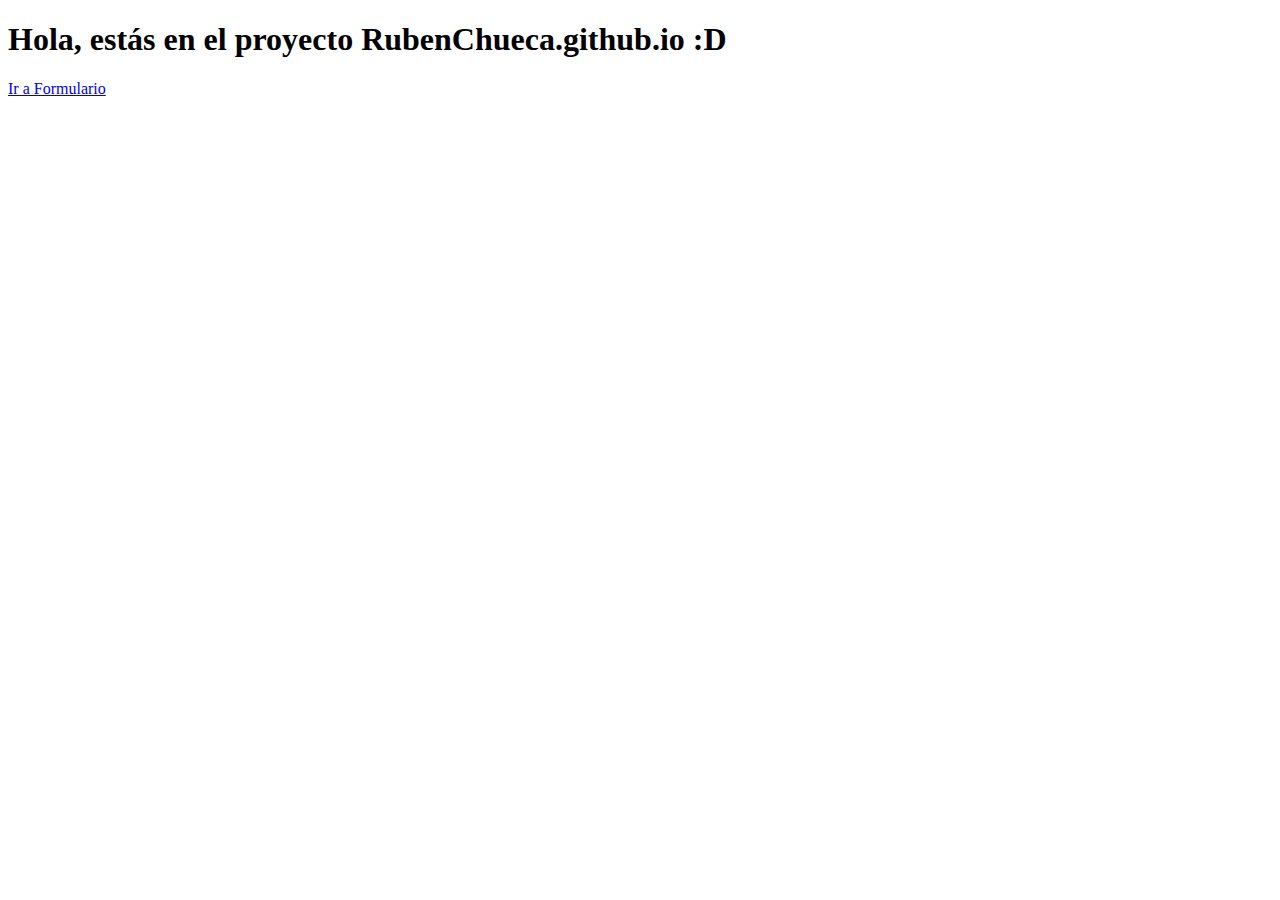
<file: index.html>
<!DOCTYPE html>
<html lang="en">

<head>
    <meta charset="UTF-8">
    <meta name="viewport" content="width=device-width, initial-scale=1.0">
    <title>Github Page</title>
</head>

<body>
    <h1>Hola, estás en el proyecto RubenChueca.github.io :D</h1>

    <a href="./DEW/UT04-02/index.html">Ir a Formulario</a>
</body>

</html>
</file>
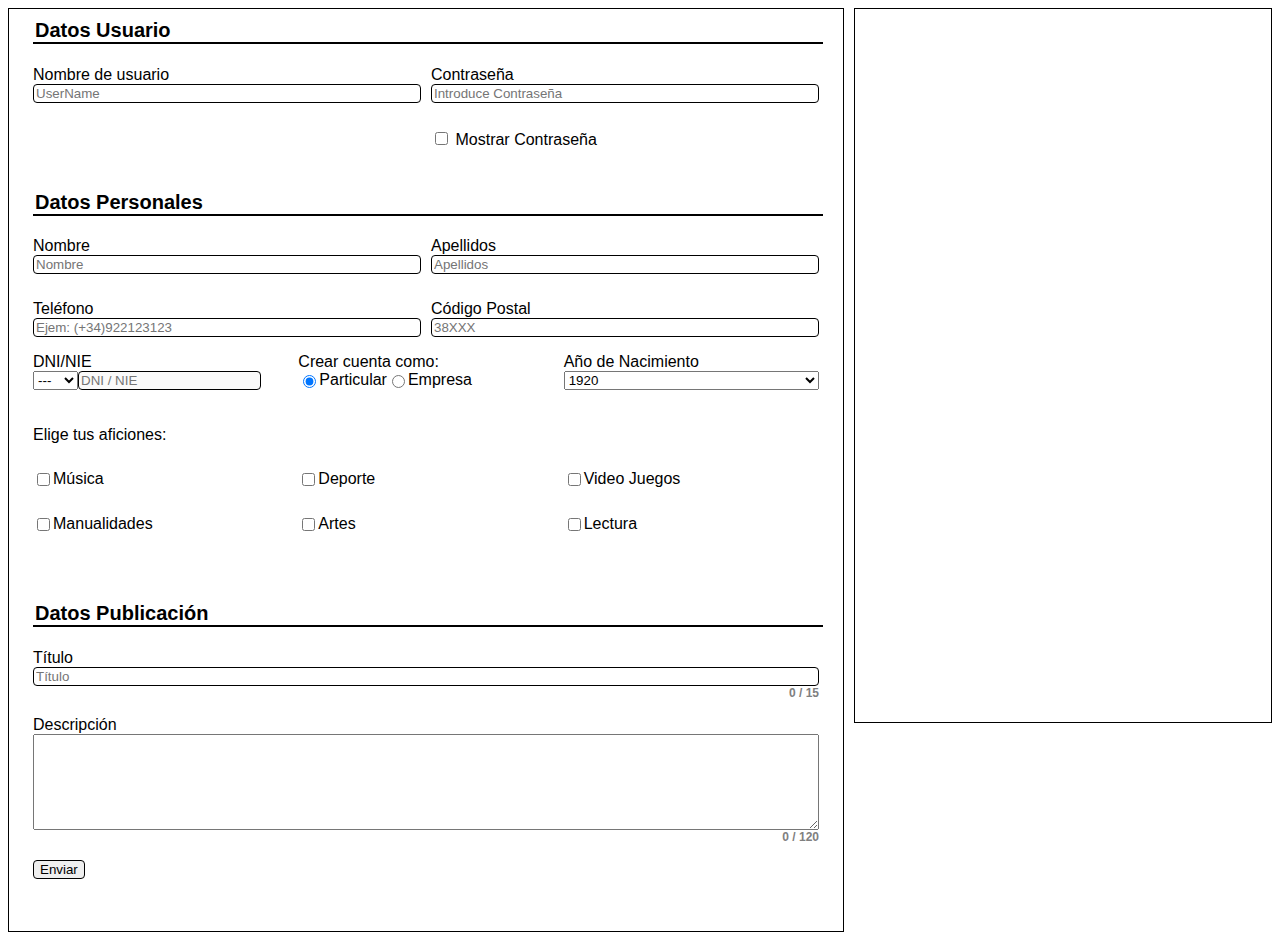
<file: DEW/UT04-01/index.html>
<!DOCTYPE html>
<html lang="en">

<head>
  <meta charset="UTF-8">
  <meta name="viewport" content="width=device-width, initial-scale=1.0">
  <title>Usuario-Publicación</title>
  <link rel="stylesheet" href="./assets/css/style.css">
</head>

<body>
  <div class="layout">
    <div class="form">
      <form action="https://www.w3schools.com/action_page.php" novalidate id="frm">
        <fieldset>
          <legend>
            <p>Datos Usuario</p>
          </legend>
          <section class="form-row-usuario">
            <div class="form-group-column usuario">
              <label for="usuario">Nombre de usuario</label>
              <input type="text" name="NombreUsuario" id="usuario" placeholder="UserName" minlength="4" maxlength="20"
                required>
            </div>
            <div class="form-group-column contrasena">
              <label for="contrasena">Contraseña</label>
              <input type="password" name="Contrasena" id="contrasena" placeholder="Introduce Contraseña" maxlength="8"
                pattern="^\d{8}$" required>
            </div>
            <div class="checkbox">
              <input type="checkbox" name="mostrarContrasenia" id="mostrarContra">
              <label for="mostrarContra">Mostrar Contraseña</label>
            </div>
          </section>
        </fieldset>
        <fieldset>
          <legend>
            <p>Datos Personales</p>
          </legend>
          <section class="form-row-personales-1">
            <div class="form-group-column nombre">
              <label for="nombre">Nombre</label>
              <input type="text" name="Nombre" id="nombre" placeholder="Nombre" minlength="4" maxlength="20" required>
            </div>
            <div class="form-group-column apellidos">
              <label for="apellidos">Apellidos</label>
              <input type="text" name="Apellidos" id="apellidos" placeholder="Apellidos" minlength="4" maxlength="20"
                required>
            </div>
            <div class="form-group-column telefono">
              <label for="telefono">Teléfono</label>
              <input type="tel" name="Telefono" id="telefono" maxlength="14" pattern="^\(\+34\)\d{9}$"
                placeholder="Ejem: (+34)922123123" required>
            </div>
            <div class="form-group-column codPostal">
              <label for="codPostal">Código Postal</label>
              <input type="text" name="CodigoPostal" id="codPostal" maxlength="5" pattern="^38\d{3}$"
                placeholder="38XXX" required>
            </div>
          </section>
          <section class=" form-row-personales-2">
            <div class="form-group-column dni">
              <label for="dni">DNI/NIE</label>
              <div class="form-group-row">
                <select name="TipoDocumento" id="select-dni">
                  <option value="" disabled selected>---</option>
                  <option value="DNI">DNI</option>
                  <option value="NIE">NIE</option>
                </select>
                <input type="text" name="DniNie" id="dni" placeholder="DNI / NIE" disabled required>
              </div>
            </div>
            <div class="form-group-column cuenta">
              <span>Crear cuenta como:</span>
              <div class="form-group-row">
                <input type="radio" name="CuentaComo" id="particular" value="Particular" checked><label
                  for="particular">Particular</label>
                <input type="radio" name="CuentaComo" id="empresa" value="Empresa"><label for="empresa">Empresa</label>
              </div>
            </div>
            <div class="form-group-column nacimiento">
              <label for="nacimiento">Año de Nacimiento</label>
              <select name="AnioNacimiento" id="nacimiento">
                <option value="1920">1920</option>
                <option value="1921">1921</option>
                <option value="1922">1922</option>
                <option value="1923">1923</option>
                <option value="1924">1924</option>
                <option value="1925">1925</option>
                <option value="1926">1926</option>
                <option value="1927">1927</option>
                <option value="1928">1928</option>
                <option value="1929">1929</option>
                <option value="1930">1930</option>
                <option value="1931">1931</option>
                <option value="1932">1932</option>
                <option value="1933">1933</option>
                <option value="1934">1934</option>
                <option value="1935">1935</option>
                <option value="1936">1936</option>
                <option value="1937">1937</option>
                <option value="1938">1938</option>
                <option value="1939">1939</option>
                <option value="1940">1940</option>
                <option value="1941">1941</option>
                <option value="1942">1942</option>
                <option value="1943">1943</option>
                <option value="1944">1944</option>
                <option value="1945">1945</option>
                <option value="1946">1946</option>
                <option value="1947">1947</option>
                <option value="1948">1948</option>
                <option value="1949">1949</option>
                <option value="1950">1950</option>
                <option value="1951">1951</option>
                <option value="1952">1952</option>
                <option value="1953">1953</option>
                <option value="1954">1954</option>
                <option value="1955">1955</option>
                <option value="1956">1956</option>
                <option value="1957">1957</option>
                <option value="1958">1958</option>
                <option value="1959">1959</option>
                <option value="1960">1960</option>
                <option value="1961">1961</option>
                <option value="1962">1962</option>
                <option value="1963">1963</option>
                <option value="1964">1964</option>
                <option value="1965">1965</option>
                <option value="1966">1966</option>
                <option value="1967">1967</option>
                <option value="1968">1968</option>
                <option value="1969">1969</option>
                <option value="1970">1970</option>
                <option value="1971">1971</option>
                <option value="1972">1972</option>
                <option value="1973">1973</option>
                <option value="1974">1974</option>
                <option value="1975">1975</option>
                <option value="1976">1976</option>
                <option value="1977">1977</option>
                <option value="1978">1978</option>
                <option value="1979">1979</option>
                <option value="1980">1980</option>
                <option value="1981">1981</option>
                <option value="1982">1982</option>
                <option value="1983">1983</option>
                <option value="1984">1984</option>
                <option value="1985">1985</option>
                <option value="1986">1986</option>
                <option value="1987">1987</option>
                <option value="1988">1988</option>
                <option value="1989">1989</option>
                <option value="1990">1990</option>
                <option value="1991">1991</option>
                <option value="1992">1992</option>
                <option value="1993">1993</option>
                <option value="1994">1994</option>
                <option value="1995">1995</option>
                <option value="1996">1996</option>
                <option value="1997">1997</option>
                <option value="1998">1998</option>
                <option value="1999">1999</option>
                <option value="2000">2000</option>
                <option value="2001">2001</option>
                <option value="2002">2002</option>
                <option value="2003">2003</option>
                <option value="2004">2004</option>
                <option value="2005">2005</option>
                <option value="2006">2006</option>
                <option value="2007">2007</option>
                <option value="2008">2008</option>
                <option value="2009">2009</option>
                <option value="2010">2010</option>
              </select>
            </div>
            <div class="form-row-aficiones aficiones">
              <div class="form-group-column aficion-texto">
                <span>Elige tus aficiones:</span>
              </div>
              <div class="form-group-column aficion-1">
                <div class="form-group-row">
                  <input type="checkbox" id="musica" value="MU">
                  <label for="musica">Música</label>
                </div>
              </div>
              <div class="form-group-column aficion-2">
                <div class="form-group-row">
                  <input type="checkbox" id="deporte" value="DE">
                  <label for="deporte">Deporte</label>
                </div>
              </div>
              <div class="form-group-column aficion-3">
                <div class="form-group-row">
                  <input type="checkbox" id="juegos" value="VI">
                  <label for="juegos">Video Juegos</label>
                </div>
              </div>
              <div class="form-group-column aficion-4">
                <div class="form-group-row">
                  <input type="checkbox" id="manualidad" value="MA">
                  <label for="manualidad">Manualidades</label>
                </div>
              </div>
              <div class="form-group-column aficion-5">
                <div class="form-group-row">
                  <input type="checkbox" id="artes" value="AR">
                  <label for="artes">Artes</label>
                </div>
              </div>
              <div class="form-group-column aficion-6">
                <div class="form-group-row">
                  <input type="checkbox" id="lectura" value="LE">
                  <label for="lectura">Lectura</label>
                </div>
              </div>
              <input type="hidden" name="Aficiones" id="aficiones" required>
            </div>
          </section>
        </fieldset>
        <fieldset>
          <legend>
            <p>Datos Publicación</p>
          </legend>
          <section class="form-group-column titulo">
            <label for="titulo">Título</label>
            <input type="text" name="PublicacionTitulo" id="titulo" placeholder="Título" maxlength="15" required>
            <p class="contador"><span id="tituloCount">0</span>&nbsp;/ 15</p>
          </section>
          <section class="form-group-column descripcion">
            <label for="descripcion">Descripción</label>
            <textarea name="PublicacionDescripcion" id="descripcion" rows="6" maxlength="120" required></textarea>
            <p class="contador"><span id="descripcionCount">0</span>&nbsp;/ 120</p>
          </section>
          <input type="submit" value="Enviar">
        </fieldset>
      </form>
    </div>
  </div>
  <script src="./assets/js/script.js" type="module"></script>
</body>

</html>
</file>
<file: DEW/UT04-01/assets/css/style.css>
body {
    font-family: "Arial", sans-serif;
}

fieldset {
    border: none;
    margin-bottom: 2rem;
}

legend {
    width: 100%;
    border-bottom: 2px solid black;
    margin-bottom: 1rem;
}

p {
    font-size: 1.25rem;
    font-weight: bold;
    margin: 0;
}

input {
    border: 1px solid black;
    border-radius: 4px;
}

input.validated:invalid,
textarea.validated:invalid {
    border: 2px solid red;
}

input.validated:valid,
textarea.validated:valid {
    border: 2px solid green;
}

input:focus,
textarea:focus {
    border: 1px solid blue;
    outline: none;
}

.layout {
    display: grid;
    grid-template-columns: 2fr 1fr;
    gap: 10px;
}

.form {
    border: 1px solid black;
    padding: 10px;
}

.form-group-column {
    display: flex;
    flex-direction: column;
    margin-bottom: 1rem;
}

.form-group-row {
    display: flex;
}

.form-row-usuario {
    display: grid;
    grid-template-columns: 1fr 1fr;
    grid-template-areas:
        "username password"
        ". checkbox";
    gap: 10px;
}

.username {
    grid-area: username;
}

.password {
    grid-area: password;
}

.checkbox {
    grid-area: checkbox;
}

.form-row-personales-1 {
    display: grid;
    grid-template-columns: 1fr 1fr;
    gap: 10px;
}

.form-row-personales-2 {
    display: grid;
    grid-template-columns: repeat(3, 1fr);
    grid-template-areas:
        "dni cuenta nacimiento"
        "texto . ."
        "aficiones aficiones aficiones";
    gap: 10px;
}

.dni {
    grid-area: dni;
}

.cuenta {
    grid-area: cuenta;
}

.nacimiento {
    grid-area: nacimiento;
}

.aficion-texto {
    grid-area: texto;
}

.aficiones {
    grid-area: aficiones;
}

.form-row-aficiones {
    display: grid;
    grid-template-columns: repeat(3, 1fr);
    grid-template-areas:
        "texto . ."
        "aficion1 aficion2 aficion3"
        "aficion4 aficion5 aficion6"
        "err err .";
    gap: 10px;
}

.aficion-texto {
    grid-area: texto;
}

.aficion-1 {
    grid-area: aficion1;
}

.aficion-2 {
    grid-area: aficion2;
}

.aficion-3 {
    grid-area: aficion3;
}

.aficion-4 {
    grid-area: aficion4;
}

.aficion-5 {
    grid-area: aficion5;
}

.aficion-6 {
    grid-area: aficion6;
}

#aficionesErr {
    grid-area: err;
}

.contador {
    display: flex;
    justify-content: flex-end;
    font-size: 0.75rem;
    color: grey;
}

.error-container {
    display: flex;
    flex-direction: column;
    justify-content: space-around;
    border: 1px solid black;
    padding: 10px;
    height: 75%;
}

.errorMessage {
    font-size: 0.75rem;
    color: red;
}

.errorDftMessage {
    font-weight: bold;
}
</file>
